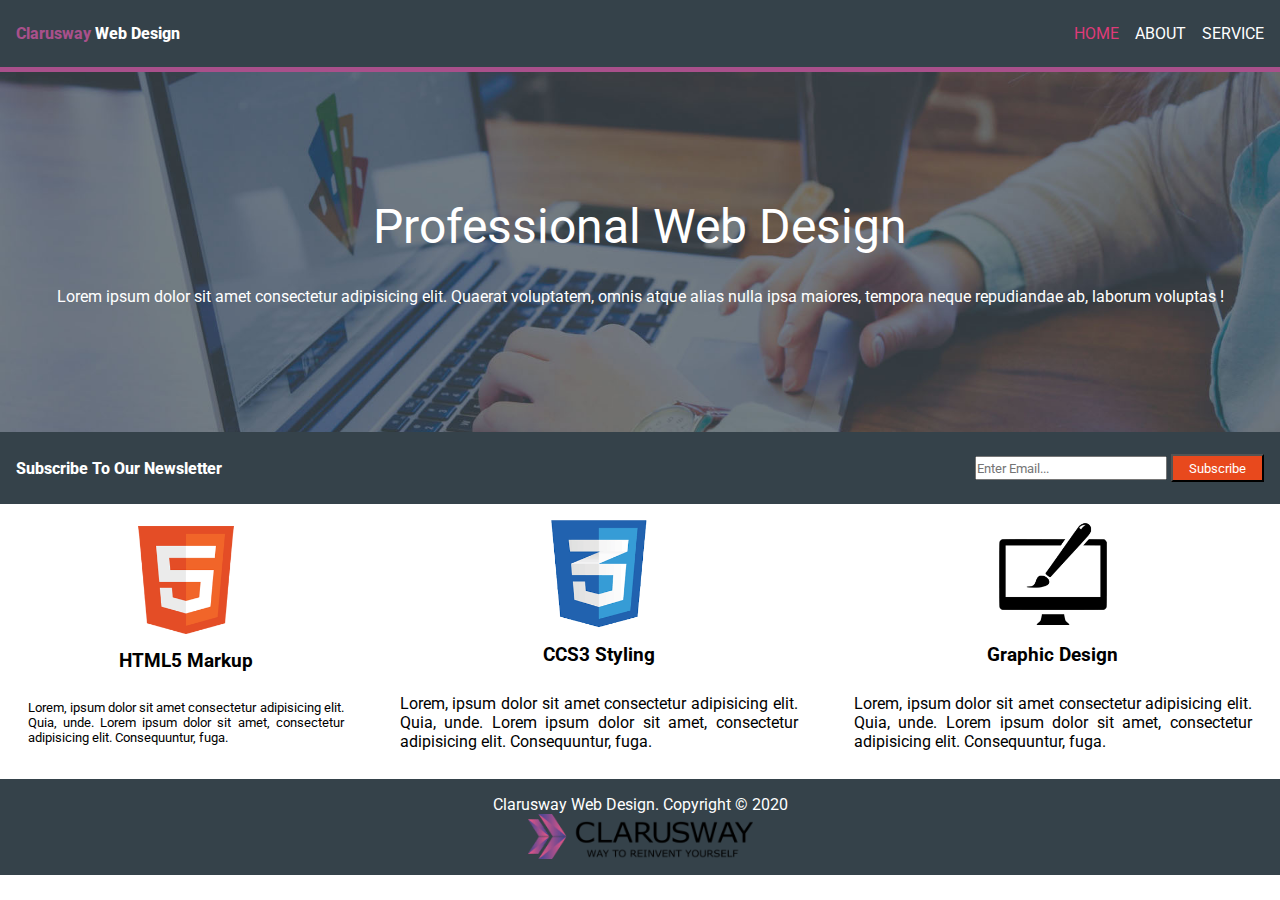
<file: index.html>
<!DOCTYPE html>
<html lang="en">
  <head>
    <meta charset="UTF-8" />
    <meta http-equiv="X-UA-Compatible" content="IE=edge" />
    <meta name="viewport" content="width=device-width, initial-scale=1.0" />
    <link rel="preconnect" href="https://fonts.googleapis.com"><link rel="preconnect" href="https://fonts.gstatic.com" crossorigin><link href="https://fonts.googleapis.com/css2?family=Roboto:ital,wght@0,300;0,400;0,500;0,700;0,900;1,100;1,300;1,400;1,500;1,700;1,900&display=swap" rel="stylesheet">
    <title>Website-Page-Design</title>
    <link rel="stylesheet" href="./style.css" />
  </head>
  <body>
    <header class="topcontainer">
      <div class="topleft">
        <span> <span class="topleft_span">Clarusway</span> Web Design</span>
      </div>
      <div class="topright">
        <a class="a" id="colored" href="./index.html">HOME</a>
        <a class="b" href="./indexabout.html">ABOUT</a>
        <a class="c" href="./indexservice.html">SERVICE</a>
      </div>
    </header>

    <div class="container1">
      <div class="container1_webdesign">
        <span class="pro">Professional Web Design</span>
        <span class="lor"
          >Lorem ipsum dolor sit amet consectetur adipisicing elit. Quaerat
          voluptatem, omnis atque alias nulla ipsa maiores, tempora neque
          repudiandae ab, laborum voluptas !</span
        >
      </div>
    </div>

    <div class="sticky">
      <div class="sticky__left">
        <span>Subscribe To Our Newsletter</span>
      </div>
      <div class="sticky__right">
        <form action="">
          <input
            type="email"
            name="email"
            id="email"
            placeholder="Enter Email..."
          />
          <button><a href="">Subscribe</a></button>
        </form>
      </div>
    </div>

    <section>
      <div class="section__html">
        <img src="./img/logo_html.png" alt="" />
        <h3>HTML5 Markup</h3>
        <p>
          Lorem, ipsum dolor sit amet consectetur adipisicing elit. Quia, unde.
          Lorem ipsum dolor sit amet, consectetur adipisicing elit.
          Consequuntur, fuga.
        </p>
      </div>
      <div class="section__css">
        <img src="./img/logo_css.png" alt="" />
        <h3>CCS3 Styling</h3>
        <p>
          Lorem, ipsum dolor sit amet consectetur adipisicing elit. Quia, unde.
          Lorem ipsum dolor sit amet, consectetur adipisicing elit.
          Consequuntur, fuga.
        </p>
      </div>
      <div class="section__graphic">
        <img src="./img/logo_brush.png" alt="" />
        <h3>Graphic Design</h3>
        <p>
          Lorem, ipsum dolor sit amet consectetur adipisicing elit. Quia, unde.
          Lorem ipsum dolor sit amet, consectetur adipisicing elit.
          Consequuntur, fuga.
        </p>
      </div>
    </section>

    <footer>
      <span> Clarusway Web Design. Copyright &#169; 2020 </span>
      <img src="./img/clarusway_logo.png" alt="">
    </footer>
  </body>
</html>
</file>
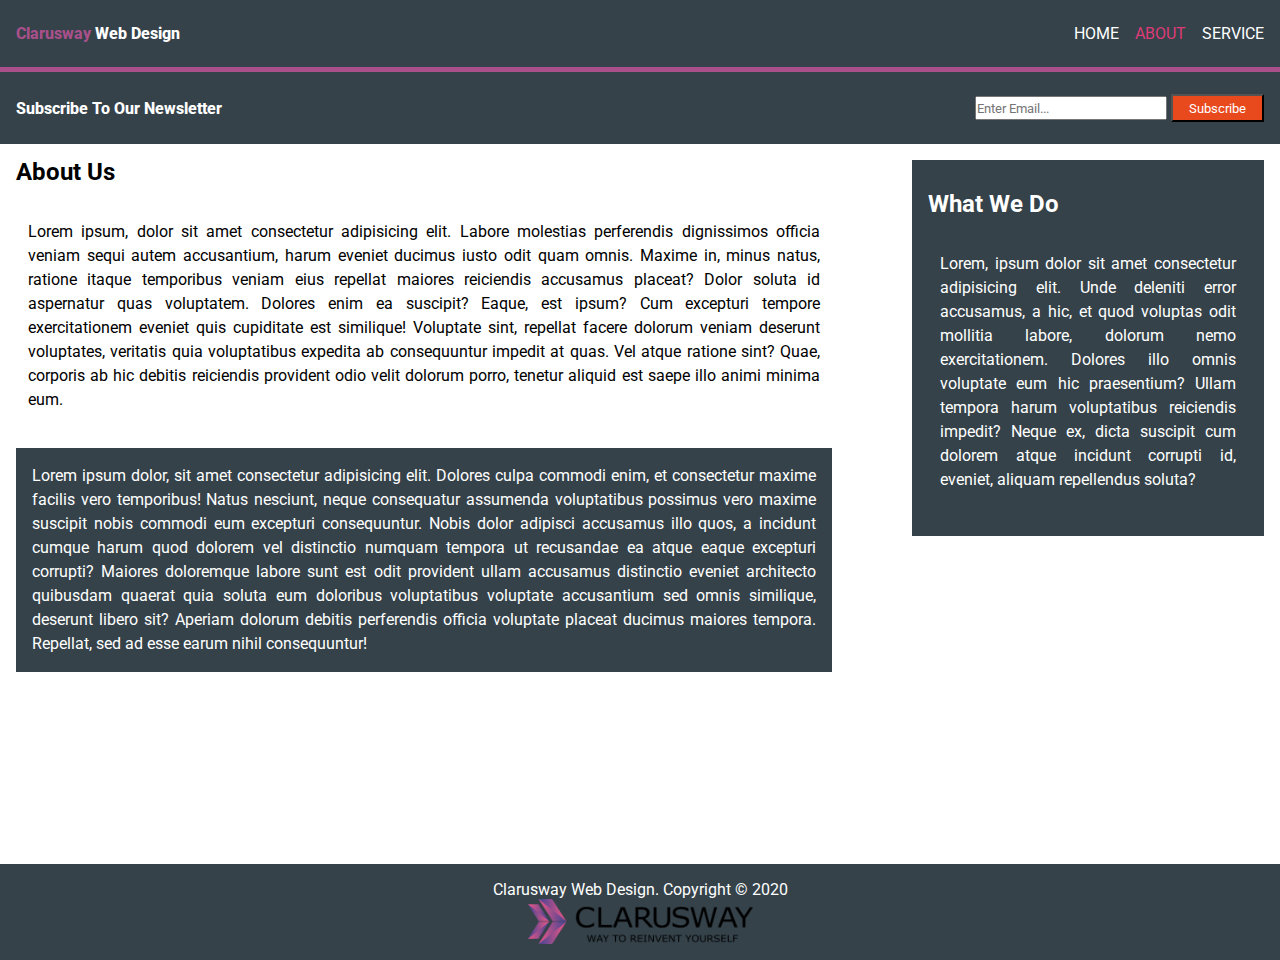
<file: indexabout.html>
<!DOCTYPE html>
<html lang="en">
  <head>
    <meta charset="UTF-8" />
    <meta http-equiv="X-UA-Compatible" content="IE=edge" />
    <meta name="viewport" content="width=device-width, initial-scale=1.0" />
    <link rel="preconnect" href="https://fonts.googleapis.com"><link rel="preconnect" href="https://fonts.gstatic.com" crossorigin><link href="https://fonts.googleapis.com/css2?family=Roboto:ital,wght@0,300;0,400;0,500;0,700;0,900;1,100;1,300;1,400;1,500;1,700;1,900&display=swap" rel="stylesheet">
    <title>Website-Page-Design</title>
    <link rel="stylesheet" href="./style.css" />
  </head>
<body>
     <header class="topcontainer">
      <div class="topleft">
        <span> <span class="topleft_span">Clarusway</span> Web Design</span>
      </div>
      <div class="topright">
        <a class="a" href="./index.html">HOME</a>
        <a class="b" id="colored"  href="./indexabout.html">ABOUT</a>
        <a class="c" href="./indexservice.html">SERVICE</a>
    </header>
    <div class="sticky">
      <div class="sticky__left">
        <span>Subscribe To Our Newsletter</span>
      </div>
      <div class="sticky__right">
        <form action="">
          <input
            type="email"
            name="email"
            id="email"
            placeholder="Enter Email..."
          />
          <button><a href="">Subscribe</a></button>
        </form>
      </div>
    </div>

  <section class="about">
    <div class="about__left">
      <h2>About Us</h2><br>
      <p>Lorem ipsum, dolor sit amet consectetur adipisicing elit. Labore molestias perferendis dignissimos officia veniam sequi autem accusantium, harum eveniet ducimus iusto odit quam omnis. Maxime in, minus natus, ratione itaque temporibus veniam eius repellat maiores reiciendis accusamus placeat? Dolor soluta id aspernatur quas voluptatem. Dolores enim ea suscipit? Eaque, est ipsum? Cum excepturi tempore exercitationem eveniet quis cupiditate est similique! Voluptate sint, repellat facere dolorum veniam deserunt voluptates, veritatis quia voluptatibus expedita ab consequuntur impedit at quas. Vel atque ratione sint? Quae, corporis ab hic debitis reiciendis provident odio velit dolorum porro, tenetur aliquid est saepe illo animi minima eum.</p><br>
      <p class="about__left--p">Lorem ipsum dolor, sit amet consectetur adipisicing elit. Dolores culpa commodi enim, et consectetur maxime facilis vero temporibus! Natus nesciunt, neque consequatur assumenda voluptatibus possimus vero maxime suscipit nobis commodi eum excepturi consequuntur. Nobis dolor adipisci accusamus illo quos, a incidunt cumque harum quod dolorem vel distinctio numquam tempora ut recusandae ea atque eaque excepturi corrupti? Maiores doloremque labore sunt est odit provident ullam accusamus distinctio eveniet architecto quibusdam quaerat quia soluta eum doloribus voluptatibus voluptate accusantium sed omnis similique, deserunt libero sit? Aperiam dolorum debitis perferendis officia voluptate placeat ducimus maiores tempora. Repellat, sed ad esse earum nihil consequuntur!</p>
    </div>
    <div class="about__right">
      <h2>What We Do</h2><br>
      <p>Lorem, ipsum dolor sit amet consectetur adipisicing elit. Unde deleniti error accusamus, a hic, et quod voluptas odit mollitia labore, dolorum nemo exercitationem. Dolores illo omnis voluptate eum hic praesentium? Ullam tempora harum voluptatibus reiciendis impedit? Neque ex, dicta suscipit cum dolorem atque incidunt corrupti id, eveniet, aliquam repellendus soluta?</p>
    </div>
  </section>


    
    <footer>
      <span> Clarusway Web Design. Copyright &#169; 2020 </span>
      <img src="./img/clarusway_logo.png" alt="">
    </footer>
</body>
</html>
</file>
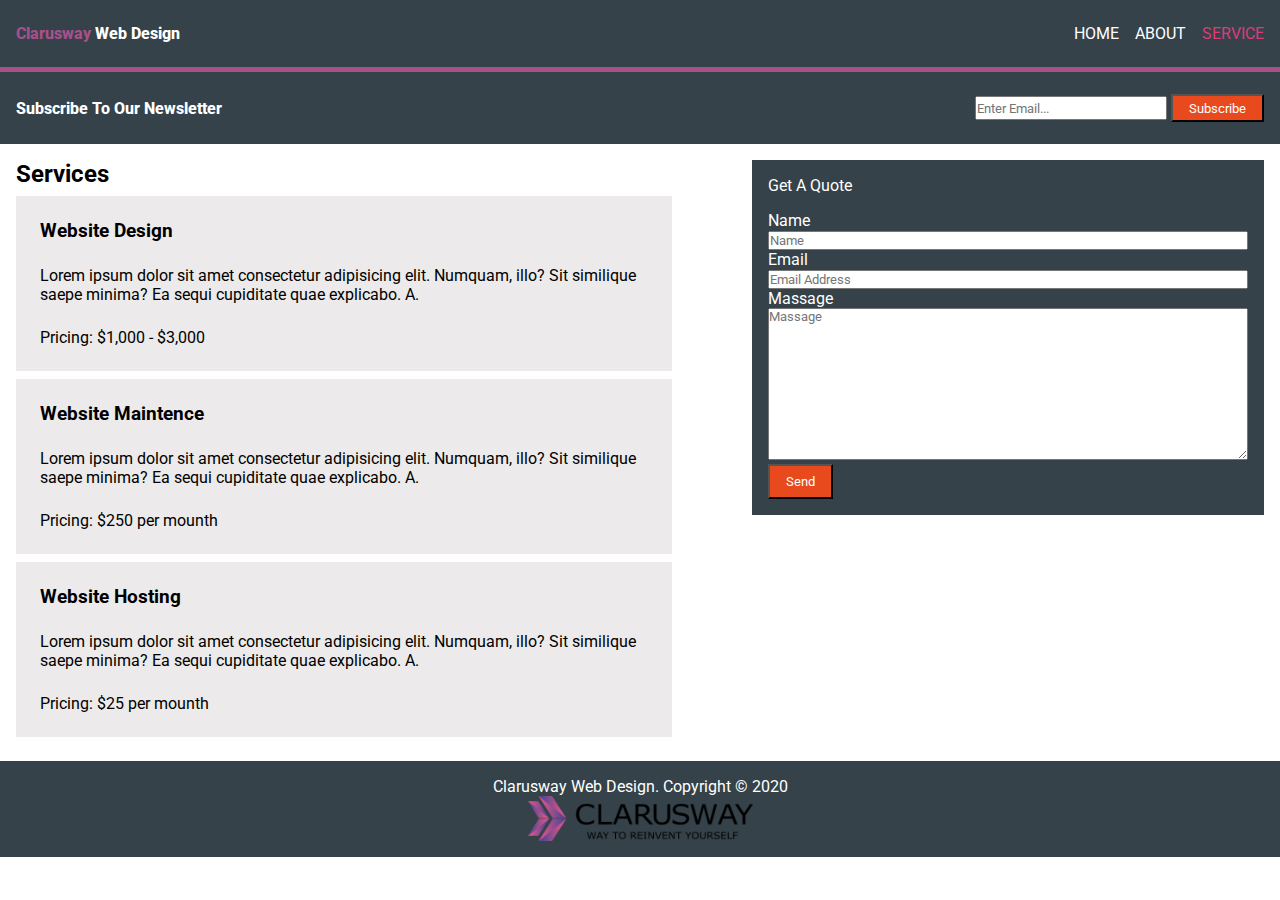
<file: indexservice.html>
<!DOCTYPE html>
<html lang="en">
  <head>
    <meta charset="UTF-8" />
    <meta http-equiv="X-UA-Compatible" content="IE=edge" />
    <meta name="viewport" content="width=device-width, initial-scale=1.0" />
    <link rel="preconnect" href="https://fonts.googleapis.com"><link rel="preconnect" href="https://fonts.gstatic.com" crossorigin><link href="https://fonts.googleapis.com/css2?family=Roboto:ital,wght@0,300;0,400;0,500;0,700;0,900;1,100;1,300;1,400;1,500;1,700;1,900&display=swap" rel="stylesheet">
    <title>Website-Page-Design</title>
    <link rel="stylesheet" href="./style.css" />
  </head>
<body>
     <header class="topcontainer">
      <div class="topleft">
        <span> <span class="topleft_span">Clarusway</span> Web Design</span>
      </div>
      <div class="topright">
        <a class="a" href="./index.html">HOME</a>
        <a class="b" href="./indexabout.html">ABOUT</a>
        <a class="c" id="colored"  href="./indexservice.html">SERVICE</a>
      </div>
    </header>
    <div class="sticky">
      <div class="sticky__left">
        <span>Subscribe To Our Newsletter</span>
      </div>
      <div class="sticky__right">
        <form action="">
          <input
            type="email"
            name="email"
            id="email"
            placeholder="Enter Email..."
          />
          <button><a href="">Subscribe</a></button>
        </form>
      </div>
    </div>

    <section class="services">
      <div class="services__left">
        <h2>Services</h2>
        <div>
          <h3>Website Design</h3>
          <p>Lorem ipsum dolor sit amet consectetur adipisicing elit. Numquam, illo? Sit similique saepe minima? Ea sequi cupiditate quae explicabo. A.</p>
          <p>Pricing: $1,000 - $3,000</p>
        </div>
        <div>
          <h3>Website Maintence</h3>
          <p>Lorem ipsum dolor sit amet consectetur adipisicing elit. Numquam, illo? Sit similique saepe minima? Ea sequi cupiditate quae explicabo. A.</p>
          <p>Pricing: $250 per mounth</p>
        </div>
        <div>
          <h3>Website Hosting</h3>
          <p>Lorem ipsum dolor sit amet consectetur adipisicing elit. Numquam, illo? Sit similique saepe minima? Ea sequi cupiditate quae explicabo. A.</p>
          <p>Pricing: $25 per mounth</p>
        </div>
      </div>
      <div class="services__right">
        <span>Get A Quote</span>
        <form action="">
          <label for="name">Name</label><br>
          <input type="text" name="name" id="name" placeholder="Name"><br>
          <label for="">Email</label><br>
          <input type="email" name="email" id="email" placeholder="Email Address"><br>
          <label for="">Massage</label><br>
          <textarea name="" id="" cols="30" rows="10" placeholder="Massage"></textarea><br>
          <button class="d" type="submit">Send</button>


        </form>
      </div>
    </section>


    
    <footer>
      <span> Clarusway Web Design. Copyright &#169; 2020 </span>
      <img src="./img/clarusway_logo.png" alt="">
    </footer>
</body>
</html>
</file>
<file: style.css>
* {
  margin: 0;
  padding: 0;
  box-sizing: border-box;
  text-decoration: none;
  font-family: "Roboto", sans-serif;
}
/* body{
 overflow: hidden;
} */

.topcontainer {
  background-color: #35424a;
  display: flex;
  justify-content: space-between;
  align-items: center;
  height: 8vh;
  width: 100%;
  padding: 1rem;
  border-bottom: 5px solid #a9508b;
  /* position: fixed; */
  top: 0px;
}
.topleft {
  font-weight: 800;
  color: white;
}

.topleft_span {
  color: #a9508b;
}

#colored {
  color: #de3b78;
}

.topright {
  display: flex;
  justify-content: space-between;
  align-items: center;
}

.topright a {
  margin-left: 1rem;
  text-decoration: none;
  color: white;
}

.topright a {
  transition: 2s;
}
.topright .a:hover {
  transform: rotateX(360deg);
}
.topright .b:hover {
  transform: rotateY(360deg);
}
.topright .c:hover {
  transform: rotateZ(3600deg);
}

.pro:hover {
  animation-name: example11;
  animation-duration: 6s;
  animation-iteration-count: 1;
}
@keyframes example11 {
  0% {
    transform: scale(1);
  }
  12.5% {
    transform: scale(0.5);
  }
  25% {
    transform: scale(2);
  }
  75% {
    transform: scale(1);
  }
  /* 50%  {transform: scale(2);}
  75%  {transform: scale(1);}
  100% {transform: scale(1);} */
}

.container1 {
  height: 40vh;
  background-image: url(./img/showcase.jpg);
  background-size: cover;
  background-position: center;
  background-repeat: no-repeat;
  /* background-attachment: fixed; */
  display: flex;
  justify-content: center;
  align-items: center;
}
.container1_webdesign {
  display: flex;
  flex-direction: column;
  text-align: center;
  color: white;
}
.pro {
  font-size: 3rem;
  margin-bottom: 2rem;
}

.sticky {
  display: flex;
  justify-content: space-between;
  align-items: center;
  padding: 1rem;
  background-color: #35424a;
  height: 8vh;
}
.sticky__left {
  color: white;
  font-weight: 800;
  display: flex;
  align-items: center;
}
.sticky__right button {
  background-color: #e8491d;
  color: white;
  padding: 0.3rem 1rem;
}
.sticky__right a {
  color: white;
}
.sticky__right input {
  height: 1.5rem;
  width: 12rem;
}

section {
  display: flex;
  justify-content: space-between;
  padding: 1rem;
  gap: 0 2rem;
}

.section__html p {
  font-size: 0.8rem;
}
section img {
  width: 12vh;
  height: 12vh;
}

.section__html,
.section__css,
.section__graphic {
  display: flex;
  flex-direction: column;
  align-items: center;
  justify-content: center;
  text-align: justify;
  gap: 1rem 0;
}
footer {
  display: flex;
  flex-direction: column;
  justify-content: center;
  align-items: center;
  /* position: fixed; */
  /* position: absolute; */
  bottom: 0;
  width: 100%;
  background-color: #35424a;
  padding: 1rem;
}
footer img {
  width: 25vh;
}
footer span {
  color: white;
}

.about {
  gap: 0 5rem;
  line-height: 1.5rem;
  display: flex;
  text-align: justify;
  height: 80vh;
}
.about__right {
  background-color: #35424a;
  color: white;
  padding: 2rem 1rem;
  flex: 30%;
  height: fit-content;
}
.about__left {
  flex: 70%;
}
.about__left--p {
  background-color: #35424a;
  color: white;
  padding: 1rem;
}

.services {
  display: flex;
  gap: 0 5rem;
  /* color: white; */
}
.services__left {
  flex: 70%;
}
.services__left div {
  background-color: #eceaea;
  padding: 0.75rem;
  margin: 0.5rem 0;
}
.services__left div h3,
p {
  padding: 0.75rem;
}
.services__right {
  flex: 30%;
  background-color: #35424a;
  height: fit-content;
  padding: 1rem;
  color: white;
}
.services__right input,
textarea {
  width: 30rem;
}
.services__right form {
  margin-top: 1rem;
}

button {
  padding: 0.5rem 1rem;
  color: white;
  background-color: #e8491d;
}

button:hover {
  animation-name: example;
  animation-duration: 2s;
  animation-iteration-count: 3;
}
@keyframes example {
  0% {
    transform: scale(2);
  }
  12.5% {
    transform: scale(1);
  }
  25% {
    transform: scale(2);
  }
  37.5% {
    transform: scale(1);
  }
  50% {
    transform: scale(2);
  }
  75% {
    transform: scale(1);
  }
  100% {
    transform: scale(2);
  }
}

section h3:hover {
  animation-name: example2;
  animation-duration: 2s;
  animation-iteration-count: 3;
}
@keyframes example2 {
  0% {
    color: red;
    left: 0px;
    top: 0px;
  }
  25% {
    color: yellow;
    left: 200px;
    top: 0px;
  }
  50% {
    color: blue;
    left: 200px;
    top: 200px;
  }
  75% {
    color: green;
    left: 0px;
    top: 200px;
  }
  100% {
    color: red;
    left: 0px;
    top: 0px;
  }
}

section img:hover {
  animation-name: example4;
  animation-duration: 2s;
  animation-iteration-count: 3;
  animation-timing-function: ease-in-out;
}
@keyframes example4 {
  12.5% {
    transform: translateX(-4vw) scale(1.5);
  }
  25% {
    transform: scale(1);
  }
  37.5% {
    transform: translateX(4vw) scale(1.5);
  }
  50% {
    transform: scale(1);
  }
  62.5% {
    transform: translateY(-4vw) scale(1.5);
  }
  75% {
    transform: scale(1);
  }
  87.5% {
    transform: translateY(+4vw) scale(1.5);
  }
  100% {
    transform: scale(1);
  }

  /* 0%   {translate: (+20px);} */
  /* 12.5%  {transform: scale(1);}
  25%  {transform: scale(2);}
  37.5%  {transform: scale(1);}
  50%  {transform: scale(2);}
  75%  {transform: scale(1);}
  100% {transform: scale(2);} */
}
</file>
